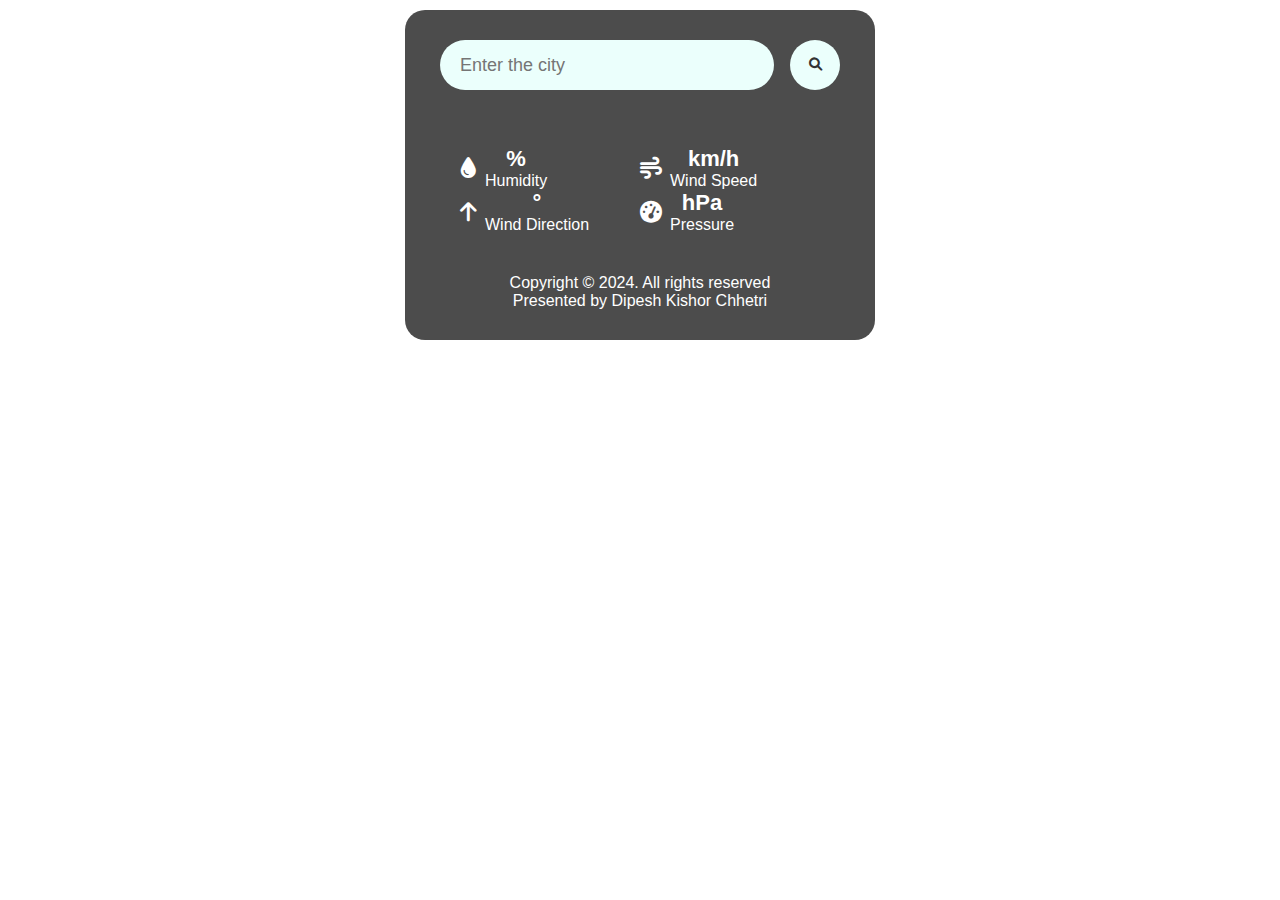
<file: index.html>
<!DOCTYPE html>
<html lang="en">
<head>
    <meta charset="UTF-8">
    <meta name="viewport" content="width=device-width, initial-scale=1.0">
    <title>Weather</title>
    <link rel="stylesheet" href="style-1.css">
    <link rel="stylesheet" href="https://cdnjs.cloudflare.com/ajax/libs/font-awesome/6.0.0-beta3/css/all.min.css">
</head>
<body>
    <div class="card">
        <div class="search">
            <input type="text" id="input" placeholder="Enter the city" spellcheck="false">
            <button>
                <i class="fas fa-search"></i>
            </button>
        </div>
       <div class="error">

       </div>
        <div class="weather">
            <img class="weather-icon">
            <h1 class="temp"></h1>
            <div class="date"></div>
            <div class="day"></div>
            <h2 class="city"></h2>
            <div class="details">
                <div class="col">
                    <i class="fas fa-tint"></i>
                    <div>
                        <p class="humidity">%</p>
                        <p>Humidity</p>
                    </div>
                </div>
                <div class="col">
                    <i class="fas fa-wind"></i>
                    <div>
                        <p class="wind">km/h</p>
                        <p>Wind Speed</p>
                    </div>
                </div>
                <div class="col">
                    <i class="fas fa-arrow-up"></i>
                    <div>
                        <p class="wind-direction">°</p>
                        <p>Wind Direction</p>
                    </div>
                </div>
                <div class="col">
                    <i class="fas fa-tachometer-alt"></i>
                    <div>
                        <p class="pressure">hPa</p>
                        <p>Pressure</p>
                    </div>
            </div>
        </div>
    </div>
<footer>
    <p>Copyright &#169 2024. All rights reserved</p>
    <p>Presented by Dipesh Kishor Chhetri</p>
    
</footer>
<script src="script-1.js"></script>
</body>
</html>
</file>
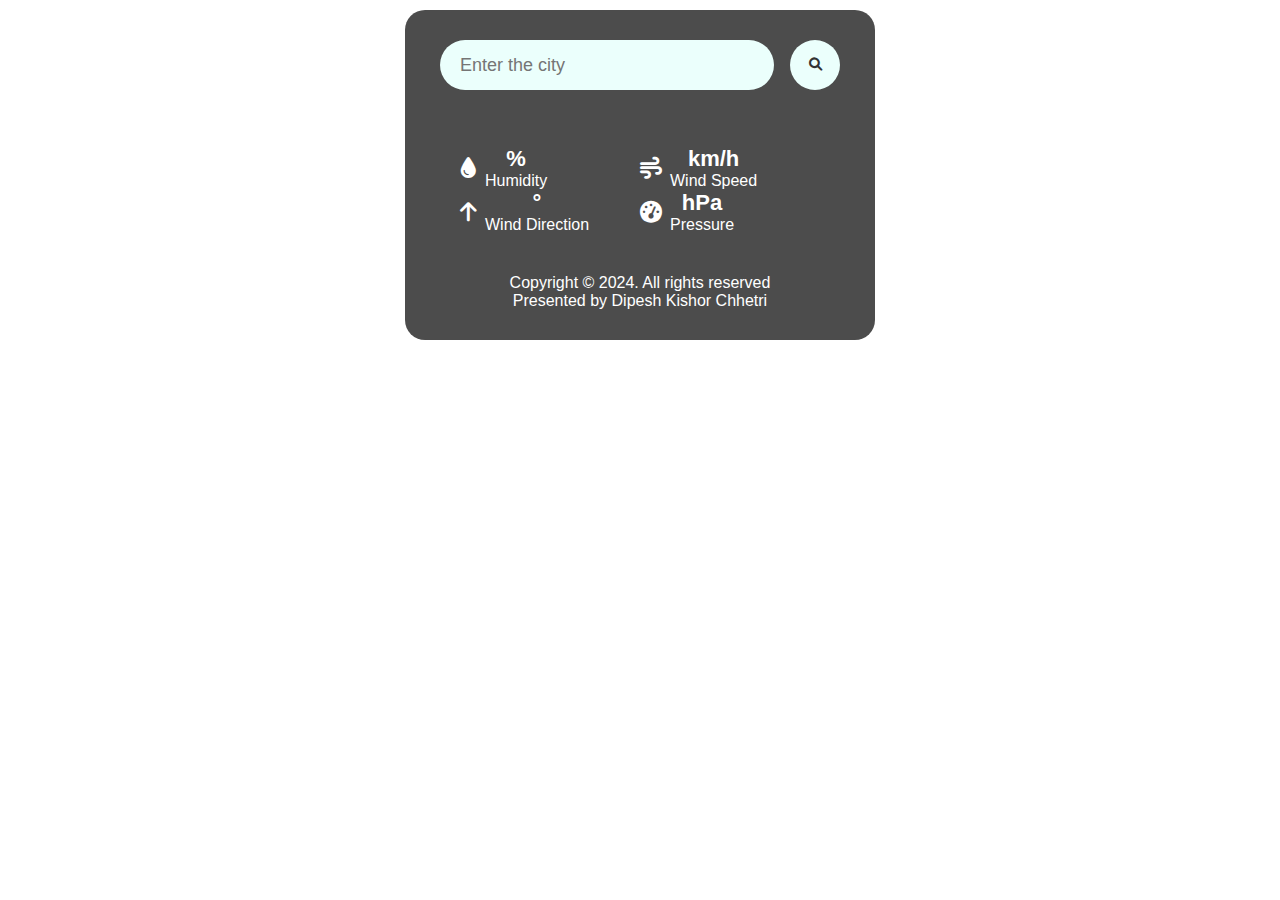
<file: hello.html>
<!DOCTYPE html>
<html lang="en">
<head>
    <meta charset="UTF-8">
    <meta name="viewport" content="width=device-width, initial-scale=1.0">
    <title>Weather</title>
    <link rel="stylesheet" href="style-1.css">
    <link rel="stylesheet" href="https://cdnjs.cloudflare.com/ajax/libs/font-awesome/6.0.0-beta3/css/all.min.css">
</head>
<body>
    <div class="card">
        <div class="search">
            <input type="text" id="input" placeholder="Enter the city" spellcheck="false">
            <button>
                <i class="fas fa-search"></i>
            </button>
        </div>
       <div class="error">

       </div>
        <div class="weather">
            <img class="weather-icon">
            <h1 class="temp"></h1>
            <div class="date"></div>
            <div class="day"></div>
            <h2 class="city"></h2>
            <div class="details">
                <div class="col">
                    <i class="fas fa-tint"></i>
                    <div>
                        <p class="humidity">%</p>
                        <p>Humidity</p>
                    </div>
                </div>
                <div class="col">
                    <i class="fas fa-wind"></i>
                    <div>
                        <p class="wind">km/h</p>
                        <p>Wind Speed</p>
                    </div>
                </div>
                <div class="col">
                    <i class="fas fa-arrow-up"></i>
                    <div>
                        <p class="wind-direction">°</p>
                        <p>Wind Direction</p>
                    </div>
                </div>
                <div class="col">
                    <i class="fas fa-tachometer-alt"></i>
                    <div>
                        <p class="pressure">hPa</p>
                        <p>Pressure</p>
                    </div>
            </div>
        </div>
    </div>
<footer>
    <p>Copyright &#169 2024. All rights reserved</p>
    <p>Presented by Dipesh Kishor Chhetri</p>
    
</footer>
<script src="script-1.js"></script>
</body>
</html>
</file>
<file: style-1.css>
*{
    
    margin: 0;
    padding: 0;
    font-family: Arial, Helvetica, sans-serif;
    box-sizing: border-box;
}
body{
    background: url('https://assets3.thrillist.com/v1/image/3171471/1584x1056/scale;webp=auto;jpeg_quality=60;progressive.jpg') no-repeat center center fixed;
    background-size: cover;    
    color: #fff

}
.card{
    width: 90%;
    max-width: 470px;
    background: rgba(0, 0, 0, 0.7);
    color: #fff;
    margin: 100px auto 0;
    margin-top: 10px;
    
    border-radius: 20px;
    padding: 30px 35px;
    text-align: center;
    
    
}
.search{
    /* width: 100%; */
    display: flex;
    align-items: center;
    justify-content: space-between;

}
.search input{
    border: none;
    outline: none;
    background: #ebfffc;
    color: #555;
    padding: 12px 20px;
    height: 50px;
    border-radius: 25px;
    flex: 1;
    margin-right: 16px;
    font-size: 18px;
}
.search button{
    border: none;
    outline: none;
    background: #ebfffc;
    border-radius: 50%;
    width: 50px;
    height: 50px;
    cursor: pointer;
    display: flex;
    align-items: center;
    justify-content: center;
}
.search button i{
    width: 18px;
    color: #333
}
.weather-icon{
    width: 120px;
    margin-top: 20px;

}
.weather h1{
    font-size: 60px;
    font-size: 600;
}
.weather h2{
    font-size: 30px;
    font-size: 400;
    margin-top: -5px;
}
.date, .day {
    font-size: 16px;
    margin-top: 5px;
    opacity: 0.8;
}
.details{
    display: flex;
    /* align-items: center; */
    flex-wrap: wrap;
    justify-content: space-between;
    padding: 0 20px;
    margin-top: 30px;
    align-items: center;
}
.city{
    padding-top: 2px;
}
.col{
    display: flex;
    align-items: center;
    text-align: center;
    font-size: medium;
    width: 50%;
    padding: 0, 0;

}
.col i{
    margin-right: 8px;
    font-size: 22px;
}
.humidity{
    font-size: 22px;
    font-weight: bold;
}
.humidity, .wind{
    font-size: 22px;
    font-weight: bold;
    
}
.pressure, .wind-direction{
    font-size: 22px;
    font-weight: bold;
    
}
.error{
    color: #ff4747;
    text-align: left;
    font-size: 14px;
    margin-top: 10px;
    display: none;
}
footer{
    display: flex;
    flex-direction: column;
    text-align: center;
    padding: 40px ;
    color: #fff;
    font-weight: 400;
    padding-bottom: 0;
}
#connect{
    margin-top: 20px;
}
#connect a{
    text-decoration: none;
    color: #fff;
    font-size: 24px;
    
}

@media (max-width: 500px) {
    .card {
        width: 100%;
        max-width: 350px;
        padding: 25px;
    }

    .search input {
        height: 45px;
        font-size: 14px;
    }

    .search button {
        width: 45px;
        height: 45px;
    }

    .weather h1 {
        font-size: 50px;
    }

    .weather h2 {
        font-size: 25px;
    }

    .details {
        flex-direction: column;
        align-items: center;
    }

    .col {
        width: 100%;
        justify-content: center;
    }
}
</file>
